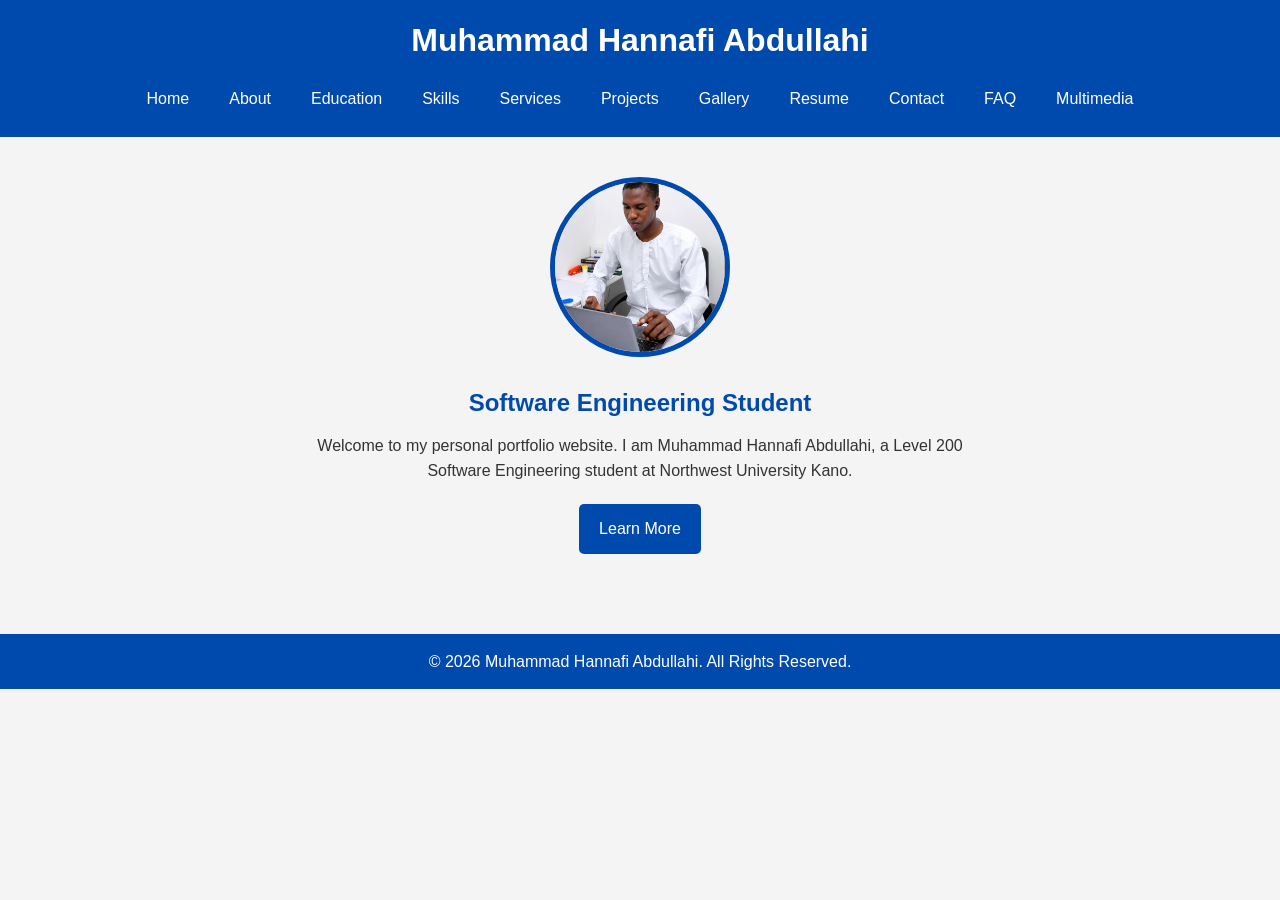
<file: index.html>
<!DOCTYPE html>
<html lang="en">
<head>
    <meta charset="UTF-8">
    <meta name="viewport" content="width=device-width, initial-scale=1.0">
    <title>Muhammad Hannafi Abdullahi | Portfolio</title>
    <link rel="stylesheet" href="css/style.css">
</head>
<body>

<header>
    <h1>Muhammad Hannafi Abdullahi</h1>

    <button class="menu-btn" onclick="toggleMenu()">☰ Menu</button>

    <nav id="menu">
        <a href="index.html">Home</a>
        <a href="about.html">About</a>
        <a href="education.html">Education</a>
        <a href="skills.html">Skills</a>
        <a href="services.html">Services</a>
        <a href="projects.html">Projects</a>
        <a href="gallery.html">Gallery</a>
        <a href="resume.html">Resume</a>
        <a href="contact.html">Contact</a>
        <a href="faq.html">FAQ</a>
        <a href="multimedia.html">Multimedia</a>
    </nav>
</header>

<section class="hero">
    <img src="images/profile.jpg" alt="Profile Picture">

    <h2>Software Engineering Student</h2>

    <p>
        Welcome to my personal portfolio website.
        I am Muhammad Hannafi Abdullahi, a Level 200 Software Engineering student at Northwest University Kano.
    </p>

    <a class="btn" href="about.html">Learn More</a>
</section>

<footer>
    <p>&copy; 2026 Muhammad Hannafi Abdullahi. All Rights Reserved.</p>
</footer>

<script>
function toggleMenu() {
    document.getElementById("menu").classList.toggle("show");
}
</script>

</body>
  </html>
</file>
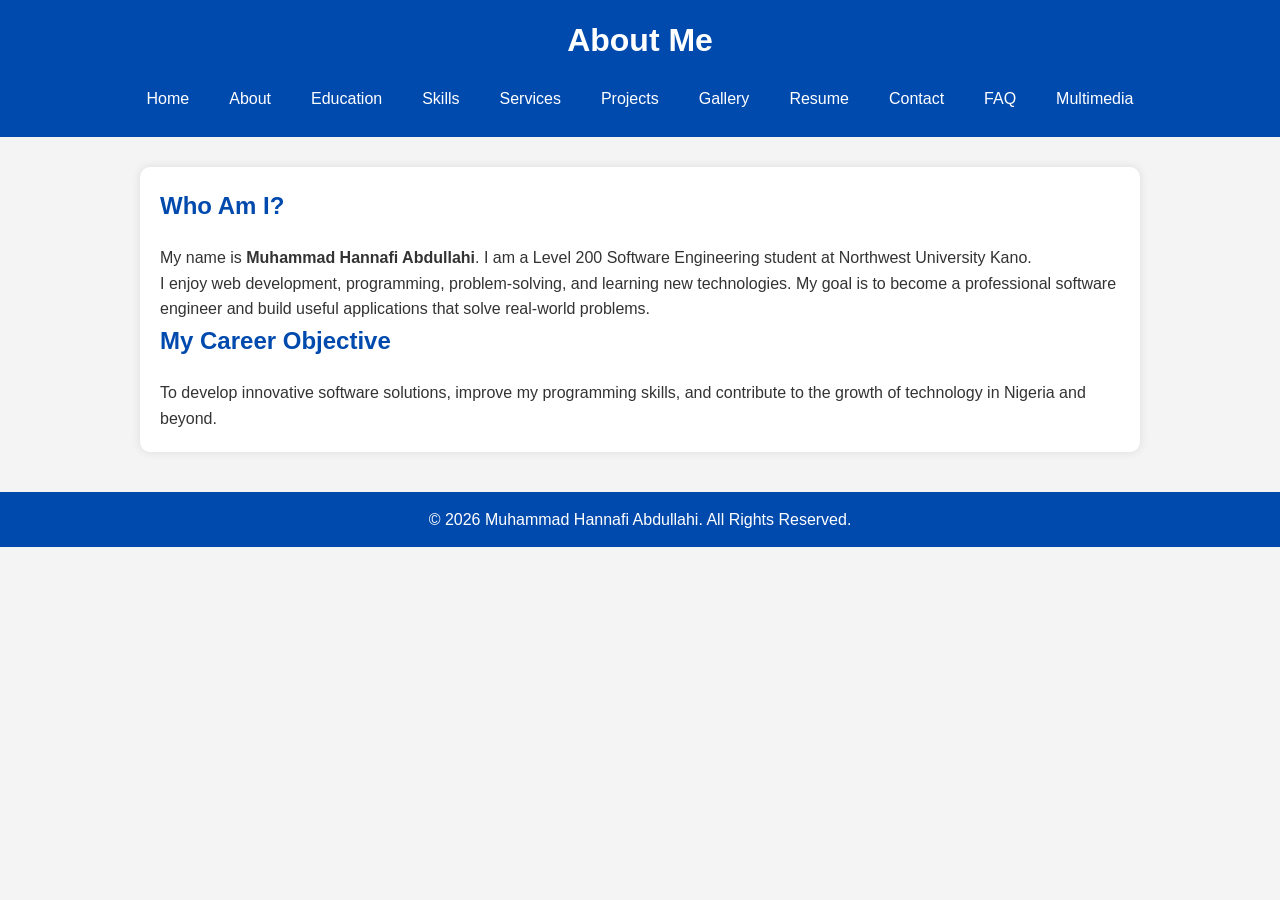
<file: about.html>
<!DOCTYPE html>
<html lang="en">
<head>
<meta charset="UTF-8">
<meta name="viewport" content="width=device-width, initial-scale=1.0">
<title>About Me</title>
<link rel="stylesheet" href="css/style.css">
</head>

<body>

<header>

<h1>About Me</h1>

<button class="menu-btn" onclick="toggleMenu()">☰ Menu</button>

<nav id="menu">
<a href="index.html">Home</a>
<a href="about.html">About</a>
<a href="education.html">Education</a>
<a href="skills.html">Skills</a>
<a href="services.html">Services</a>
<a href="projects.html">Projects</a>
<a href="gallery.html">Gallery</a>
<a href="resume.html">Resume</a>
<a href="contact.html">Contact</a>
<a href="faq.html">FAQ</a>
<a href="multimedia.html">Multimedia</a>
</nav>

</header>

<section class="container">

<h2>Who Am I?</h2>

<p>
My name is <strong>Muhammad Hannafi Abdullahi</strong>. I am a Level 200 Software Engineering student at Northwest University Kano.
</p>

<p>
I enjoy web development, programming, problem-solving, and learning new technologies. My goal is to become a professional software engineer and build useful applications that solve real-world problems.
</p>

<h2>My Career Objective</h2>

<p>
To develop innovative software solutions, improve my programming skills, and contribute to the growth of technology in Nigeria and beyond.
</p>

</section>

<footer>
<p>&copy; 2026 Muhammad Hannafi Abdullahi. All Rights Reserved.</p>
</footer>

<script>
function toggleMenu() {
document.getElementById("menu").classList.toggle("show");
}
</script>

</body>
  </html>
</file>
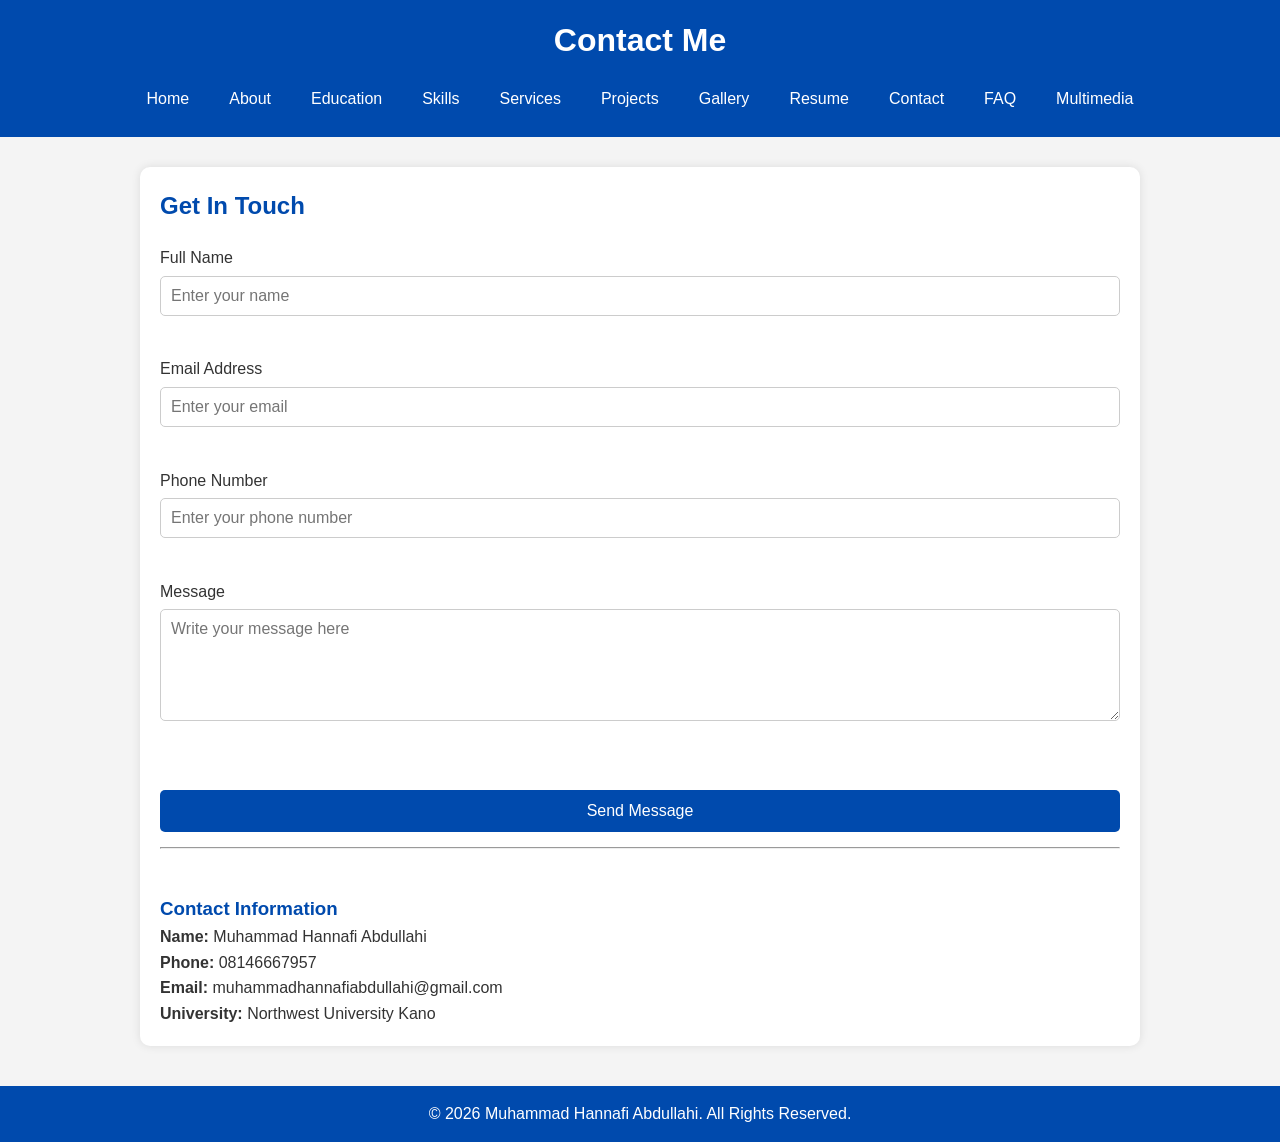
<file: contact.html>
<!DOCTYPE html>
<html lang="en">
<head>
<meta charset="UTF-8">
<meta name="viewport" content="width=device-width, initial-scale=1.0">
<title>Contact</title>
<link rel="stylesheet" href="css/style.css">
</head>

<body>

<header>

<h1>Contact Me</h1>

<button class="menu-btn" onclick="toggleMenu()">☰ Menu</button>

<nav id="menu">
<a href="index.html">Home</a>
<a href="about.html">About</a>
<a href="education.html">Education</a>
<a href="skills.html">Skills</a>
<a href="services.html">Services</a>
<a href="projects.html">Projects</a>
<a href="gallery.html">Gallery</a>
<a href="resume.html">Resume</a>
<a href="contact.html">Contact</a>
<a href="faq.html">FAQ</a>
<a href="multimedia.html">Multimedia</a>
</nav>

</header>

<section class="container">

<h2>Get In Touch</h2>

<form>

<label for="name">Full Name</label><br>
<input type="text" id="name" name="name" placeholder="Enter your name" required><br><br>

<label for="email">Email Address</label><br>
<input type="email" id="email" name="email" placeholder="Enter your email" required><br><br>

<label for="phone">Phone Number</label><br>
<input type="tel" id="phone" name="phone" placeholder="Enter your phone number"><br><br>

<label for="message">Message</label><br>
<textarea id="message" name="message" rows="5" placeholder="Write your message here"></textarea><br><br>

<input type="submit" value="Send Message" class="btn">

</form>

<hr><br>

<h3>Contact Information</h3>

<p><strong>Name:</strong> Muhammad Hannafi Abdullahi</p>

<p><strong>Phone:</strong> 08146667957</p>

<p><strong>Email:</strong> muhammadhannafiabdullahi@gmail.com</p>

<p><strong>University:</strong> Northwest University Kano</p>

</section>

<footer>

<p>&copy; 2026 Muhammad Hannafi Abdullahi. All Rights Reserved.</p>

</footer>

<script>
function toggleMenu(){
document.getElementById("menu").classList.toggle("show");
}
</script>

</body>
</html>
</file>
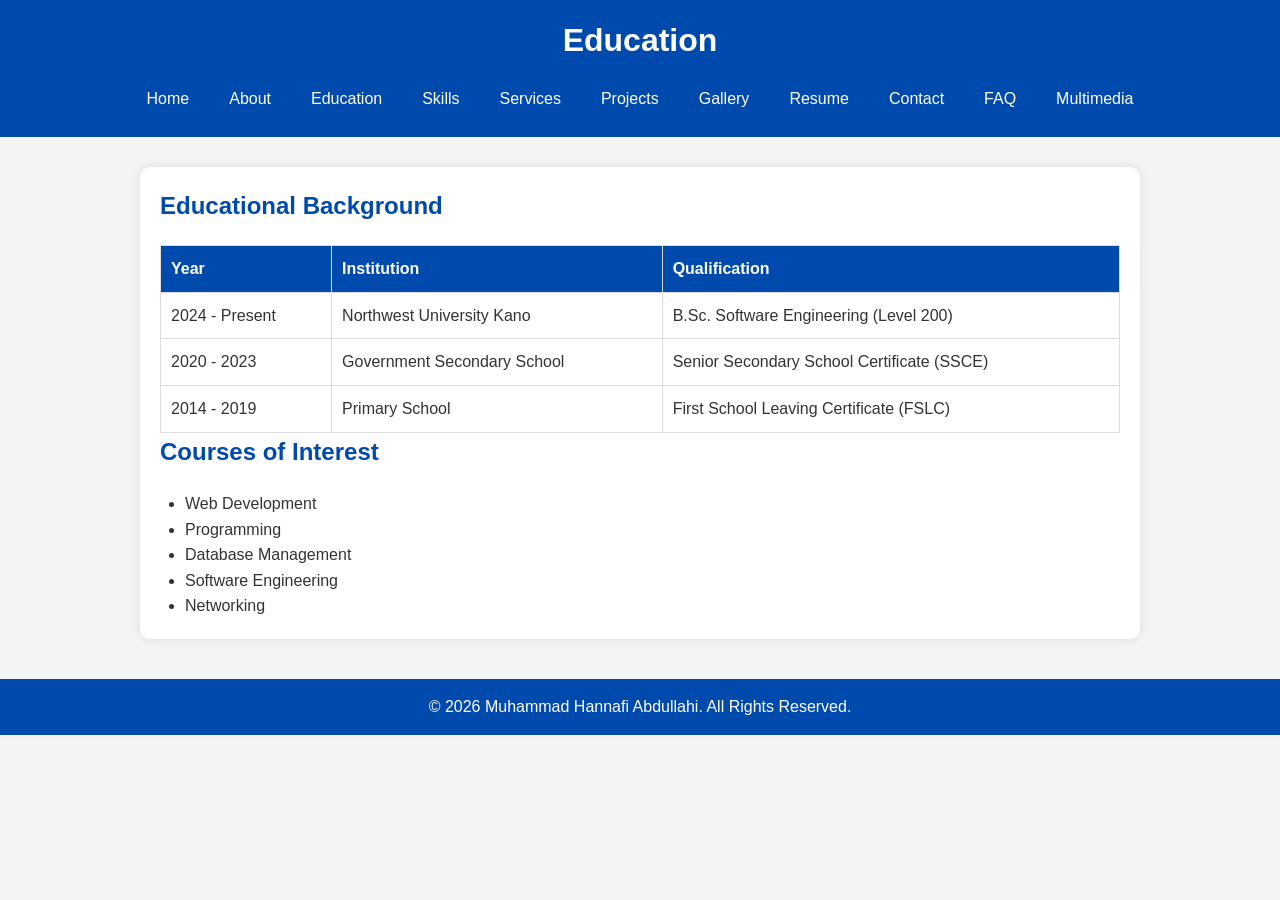
<file: education.html>
<!DOCTYPE html>
<html lang="en">
<head>
<meta charset="UTF-8">
<meta name="viewport" content="width=device-width, initial-scale=1.0">
<title>Education</title>
<link rel="stylesheet" href="css/style.css">
</head>

<body>

<header>

<h1>Education</h1>

<button class="menu-btn" onclick="toggleMenu()">☰ Menu</button>

<nav id="menu">
<a href="index.html">Home</a>
<a href="about.html">About</a>
<a href="education.html">Education</a>
<a href="skills.html">Skills</a>
<a href="services.html">Services</a>
<a href="projects.html">Projects</a>
<a href="gallery.html">Gallery</a>
<a href="resume.html">Resume</a>
<a href="contact.html">Contact</a>
<a href="faq.html">FAQ</a>
<a href="multimedia.html">Multimedia</a>
</nav>

</header>

<section class="container">

<h2>Educational Background</h2>

<table border="1" cellpadding="10" cellspacing="0" width="100%">
<tr>
<th>Year</th>
<th>Institution</th>
<th>Qualification</th>
</tr>

<tr>
<td>2024 - Present</td>
<td>Northwest University Kano</td>
<td>B.Sc. Software Engineering (Level 200)</td>
</tr>

<tr>
<td>2020 - 2023</td>
<td>Government Secondary School</td>
<td>Senior Secondary School Certificate (SSCE)</td>
</tr>

<tr>
<td>2014 - 2019</td>
<td>Primary School</td>
<td>First School Leaving Certificate (FSLC)</td>
</tr>

</table>

<h2>Courses of Interest</h2>

<ul>
<li>Web Development</li>
<li>Programming</li>
<li>Database Management</li>
<li>Software Engineering</li>
<li>Networking</li>
</ul>

</section>

<footer>
<p>&copy; 2026 Muhammad Hannafi Abdullahi. All Rights Reserved.</p>
</footer>

<script>
function toggleMenu() {
document.getElementById("menu").classList.toggle("show");
}
</script>

</body>
  </html>
</file>
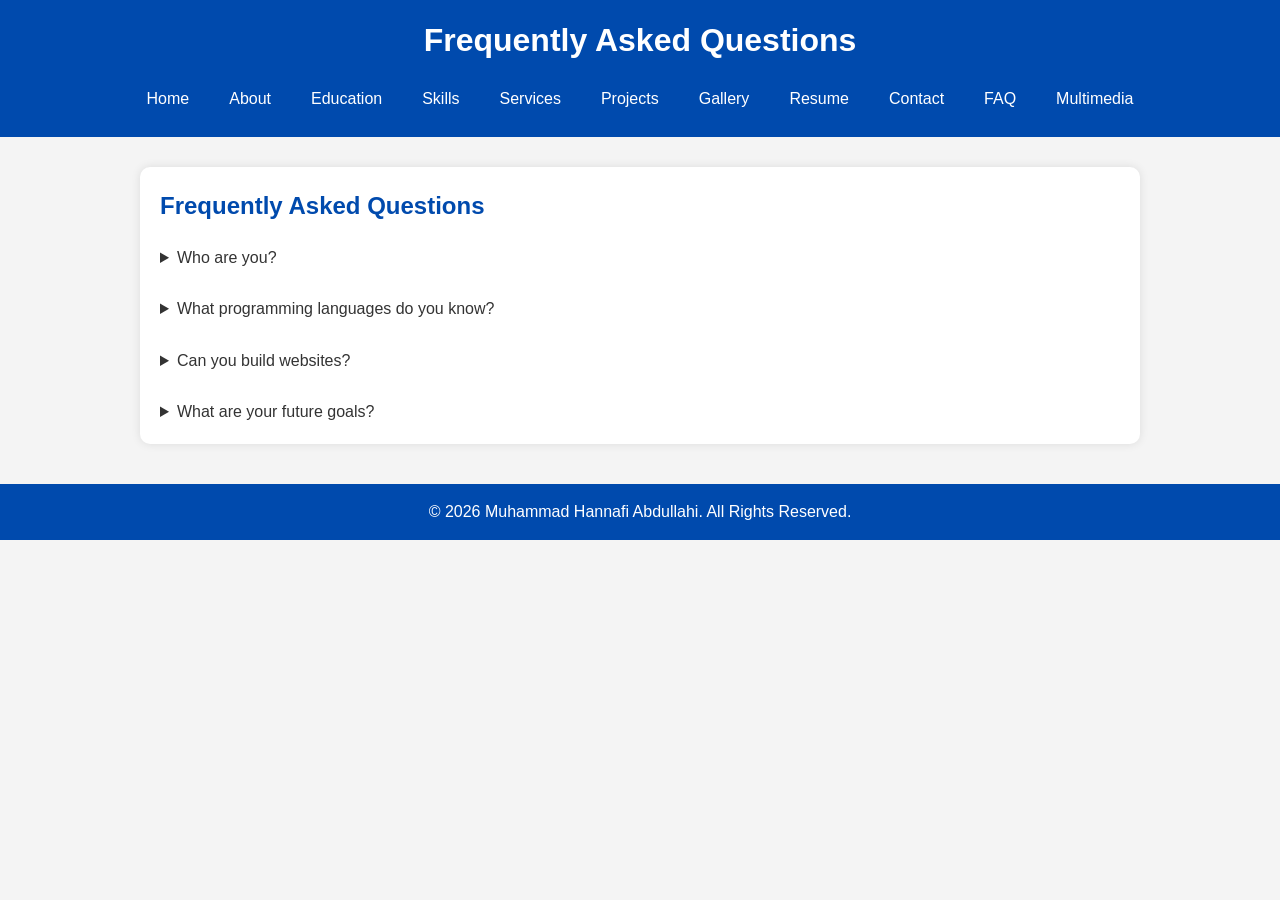
<file: faq.html>
<!DOCTYPE html>
<html lang="en">
<head>
<meta charset="UTF-8">
<meta name="viewport" content="width=device-width, initial-scale=1.0">
<title>FAQ</title>
<link rel="stylesheet" href="css/style.css">
</head>

<body>

<header>

<h1>Frequently Asked Questions</h1>

<button class="menu-btn" onclick="toggleMenu()">☰ Menu</button>

<nav id="menu">
<a href="index.html">Home</a>
<a href="about.html">About</a>
<a href="education.html">Education</a>
<a href="skills.html">Skills</a>
<a href="services.html">Services</a>
<a href="projects.html">Projects</a>
<a href="gallery.html">Gallery</a>
<a href="resume.html">Resume</a>
<a href="contact.html">Contact</a>
<a href="faq.html">FAQ</a>
<a href="multimedia.html">Multimedia</a>
</nav>

</header>

<section class="container">

<h2>Frequently Asked Questions</h2>

<details>
<summary>Who are you?</summary>
<p>My name is Muhammad Hannafi Abdullahi. I am a Software Engineering student at Northwest University Kano.</p>
</details>

<br>

<details>
<summary>What programming languages do you know?</summary>
<p>I am currently learning HTML, CSS, JavaScript and Git/GitHub.</p>
</details>

<br>

<details>
<summary>Can you build websites?</summary>
<p>Yes. I can build responsive websites using HTML, CSS and JavaScript.</p>
</details>

<br>

<details>
<summary>What are your future goals?</summary>
<p>My goal is to become a professional Software Engineer and Full Stack Web Developer.</p>
</details>

</section>

<footer>

<p>&copy; 2026 Muhammad Hannafi Abdullahi. All Rights Reserved.</p>

</footer>

<script>
function toggleMenu(){
document.getElementById("menu").classList.toggle("show");
}
</script>

</body>
</html>
</file>
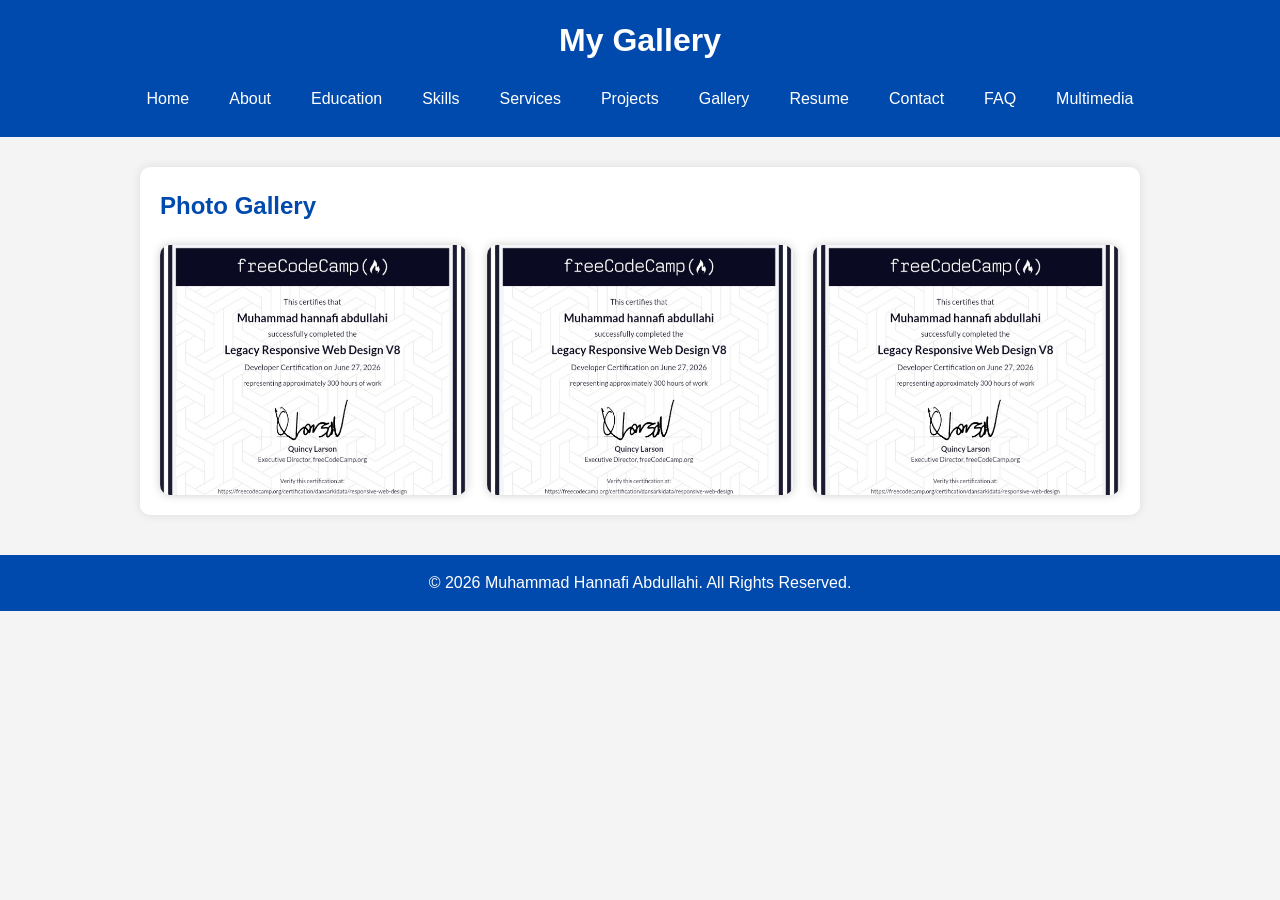
<file: gallery.html>
<!DOCTYPE html>
<html lang="en">
<head>
<meta charset="UTF-8">
<meta name="viewport" content="width=device-width, initial-scale=1.0">
<title>Gallery</title>
<link rel="stylesheet" href="css/style.css">
</head>

<body>

<header>

<h1>My Gallery</h1>

<button class="menu-btn" onclick="toggleMenu()">☰ Menu</button>

<nav id="menu">
<a href="index.html">Home</a>
<a href="about.html">About</a>
<a href="education.html">Education</a>
<a href="skills.html">Skills</a>
<a href="services.html">Services</a>
<a href="projects.html">Projects</a>
<a href="gallery.html">Gallery</a>
<a href="resume.html">Resume</a>
<a href="contact.html">Contact</a>
<a href="faq.html">FAQ</a>
<a href="multimedia.html">Multimedia</a>
</nav>

</header>

<section class="container">

<h2>Photo Gallery</h2>

<div class="gallery">

<img src="images/Images.jpg" alt="Profile Picture">
<img src="images/Images.jpg" alt="Gallery Image">
<img src="images/Images.jpg" alt="Gallery Image">

</div>

</section>

<footer>
<p>&copy; 2026 Muhammad Hannafi Abdullahi. All Rights Reserved.</p>
</footer>

<script>
function toggleMenu() {
    document.getElementById("menu").classList.toggle("show");
}
</script>

</body>
</html>
</file>
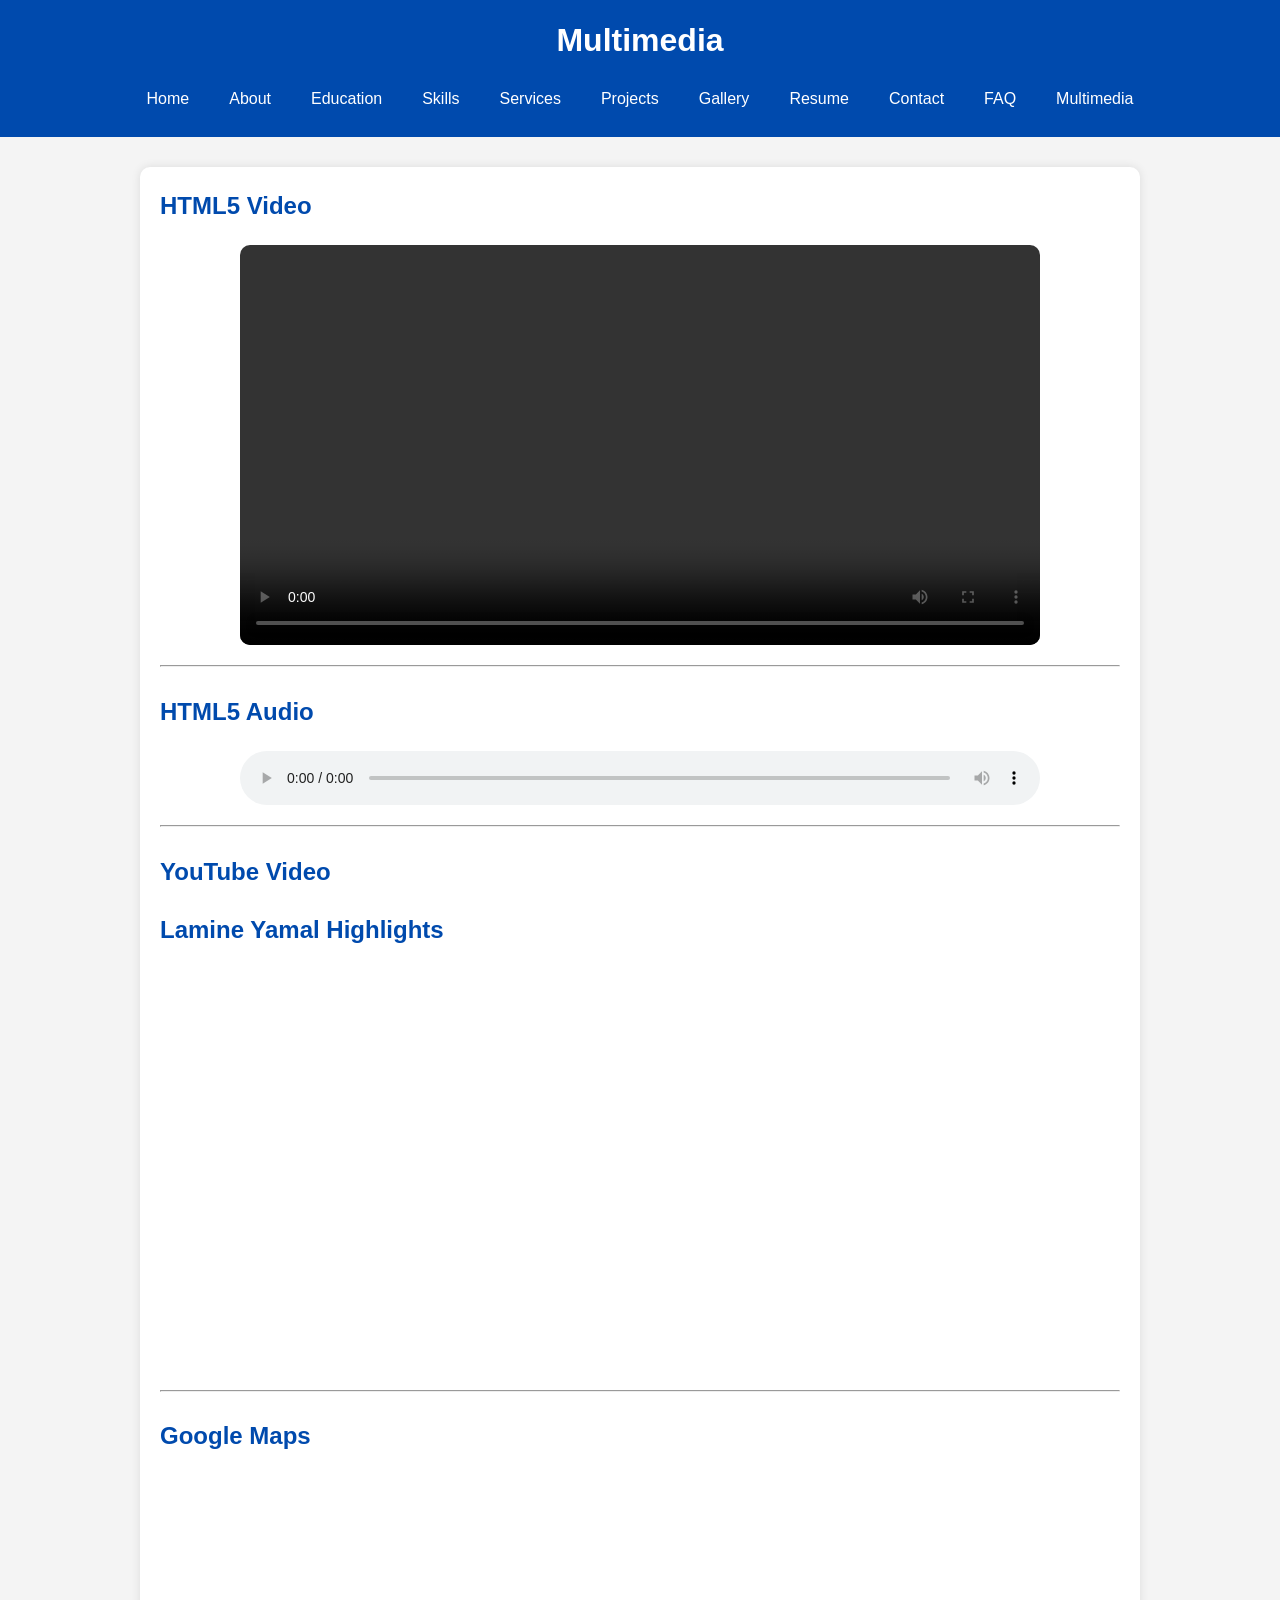
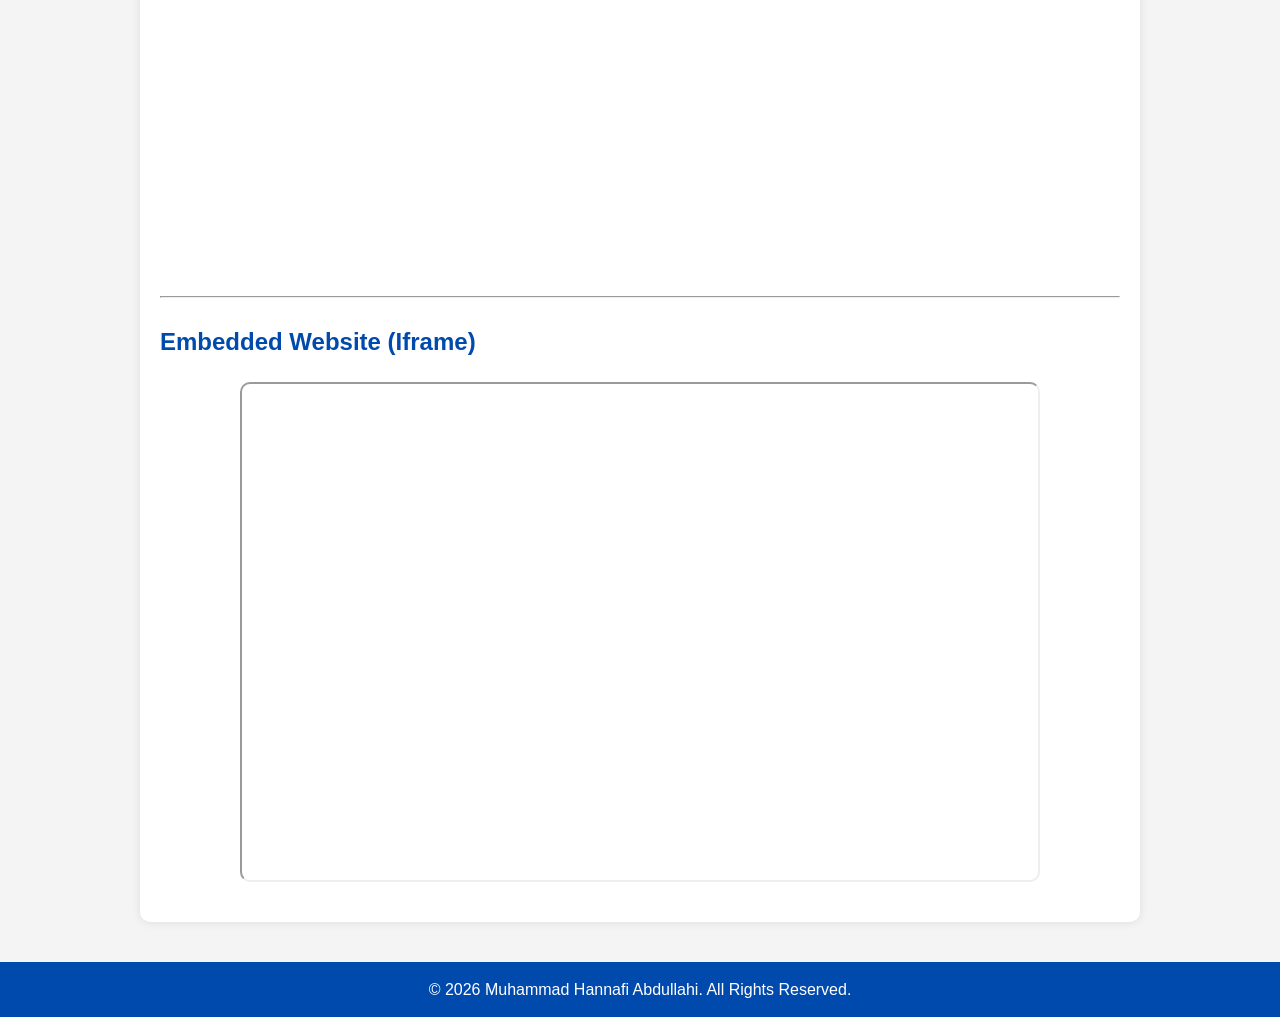
<file: multimedia.html>
<!DOCTYPE html>
<html lang="en">
<head>
<meta charset="UTF-8">
<meta name="viewport" content="width=device-width, initial-scale=1.0">
<title>Multimedia</title>
<link rel="stylesheet" href="css/style.css">
</head>

<body>

<header>

<h1>Multimedia</h1>

<button class="menu-btn" onclick="toggleMenu()">☰ Menu</button>

<nav id="menu">
<a href="index.html">Home</a>
<a href="about.html">About</a>
<a href="education.html">Education</a>
<a href="skills.html">Skills</a>
<a href="services.html">Services</a>
<a href="projects.html">Projects</a>
<a href="gallery.html">Gallery</a>
<a href="resume.html">Resume</a>
<a href="contact.html">Contact</a>
<a href="faq.html">FAQ</a>
<a href="multimedia.html">Multimedia</a>
</nav>

</header>

<section class="container">

<h2>HTML5 Video</h2>

<video width="100%" controls>
<source src="videos/myvideo.mp4" type="video/mp4">
Your browser does not support the video tag.
</video>

<hr><br>

<h2>HTML5 Audio</h2>

<audio controls>
<source src="audio/myaudio.mp3" type="audio/mpeg">
Your browser does not support the audio element.
</audio>

<hr><br>

<h2>YouTube Video</h2>

<h2>Lamine Yamal Highlights</h2>

<iframe
    width="100%"
    height="400"
    src="https://www.youtube.com/embed/p_aSpG4jZSU"
    title="Lamine Yamal Highlights"
    frameborder="0"
    allow="accelerometer; autoplay; clipboard-write; encrypted-media; gyroscope; picture-in-picture"
    allowfullscreen>
</iframe>

<hr><br>

 <h2>Google Maps</h2>

<iframe
src="https://www.google.com/maps?q=Northwest%20University%20Kano&output=embed"
width="100%"
height="400"
style="border:0;"
allowfullscreen=""
loading="lazy">
</iframe>

<hr><br>

<h2>Embedded Website (Iframe)</h2>

<iframe
src="https://dansarkidata.com.ng"
width="100%"
height="500"
title="Wikipedia">
</iframe>

</section>

<footer>
<p>&copy; 2026 Muhammad Hannafi Abdullahi. All Rights Reserved.</p>
</footer>

<script>
function toggleMenu(){
document.getElementById("menu").classList.toggle("show");
}
</script>

</body>
</html>
</file>
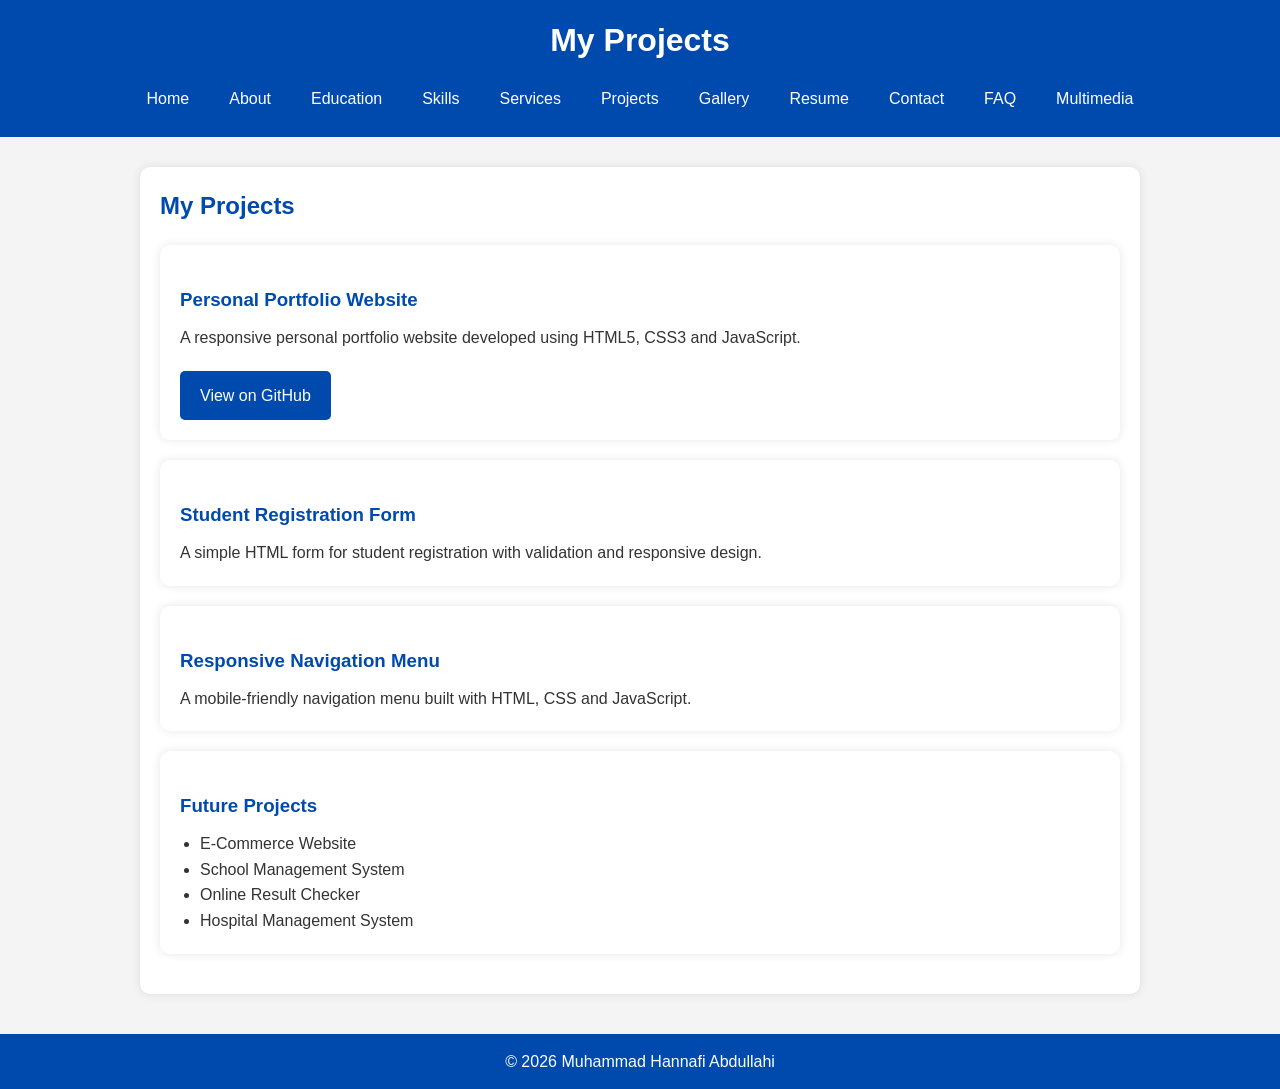
<file: projects.html>
<!DOCTYPE html>
<html lang="en">
<head>
<meta charset="UTF-8">
<meta name="viewport" content="width=device-width, initial-scale=1.0">
<title>Projects</title>
<link rel="stylesheet" href="css/style.css">
</head>

<body>

<header>

<h1>My Projects</h1>

<button class="menu-btn" onclick="toggleMenu()">☰ Menu</button>

<nav id="menu">
<a href="index.html">Home</a>
<a href="about.html">About</a>
<a href="education.html">Education</a>
<a href="skills.html">Skills</a>
<a href="services.html">Services</a>
<a href="projects.html">Projects</a>
<a href="gallery.html">Gallery</a>
<a href="resume.html">Resume</a>
<a href="contact.html">Contact</a>
<a href="faq.html">FAQ</a>
<a href="multimedia.html">Multimedia</a>
</nav>

</header>

<section class="container">

<h2>My Projects</h2>

<div class="project-card">
<h3>Personal Portfolio Website</h3>
<p>
A responsive personal portfolio website developed using HTML5, CSS3 and JavaScript.
</p>

<a class="btn" href="https://github.com/portabledata" target="_blank">
View on GitHub
</a>

</div>

<div class="project-card">

<h3>Student Registration Form</h3>

<p>
A simple HTML form for student registration with validation and responsive design.
</p>

</div>

<div class="project-card">

<h3>Responsive Navigation Menu</h3>

<p>
A mobile-friendly navigation menu built with HTML, CSS and JavaScript.
</p>

</div>

<div class="project-card">

<h3>Future Projects</h3>

<ul>
<li>E-Commerce Website</li>
<li>School Management System</li>
<li>Online Result Checker</li>
<li>Hospital Management System</li>
</ul>

</div>

</section>

<footer>

<p>&copy; 2026 Muhammad Hannafi Abdullahi</p>

</footer>

<script>
function toggleMenu() {
document.getElementById("menu").classList.toggle("show");
}
</script>

</body>
</html>
</file>
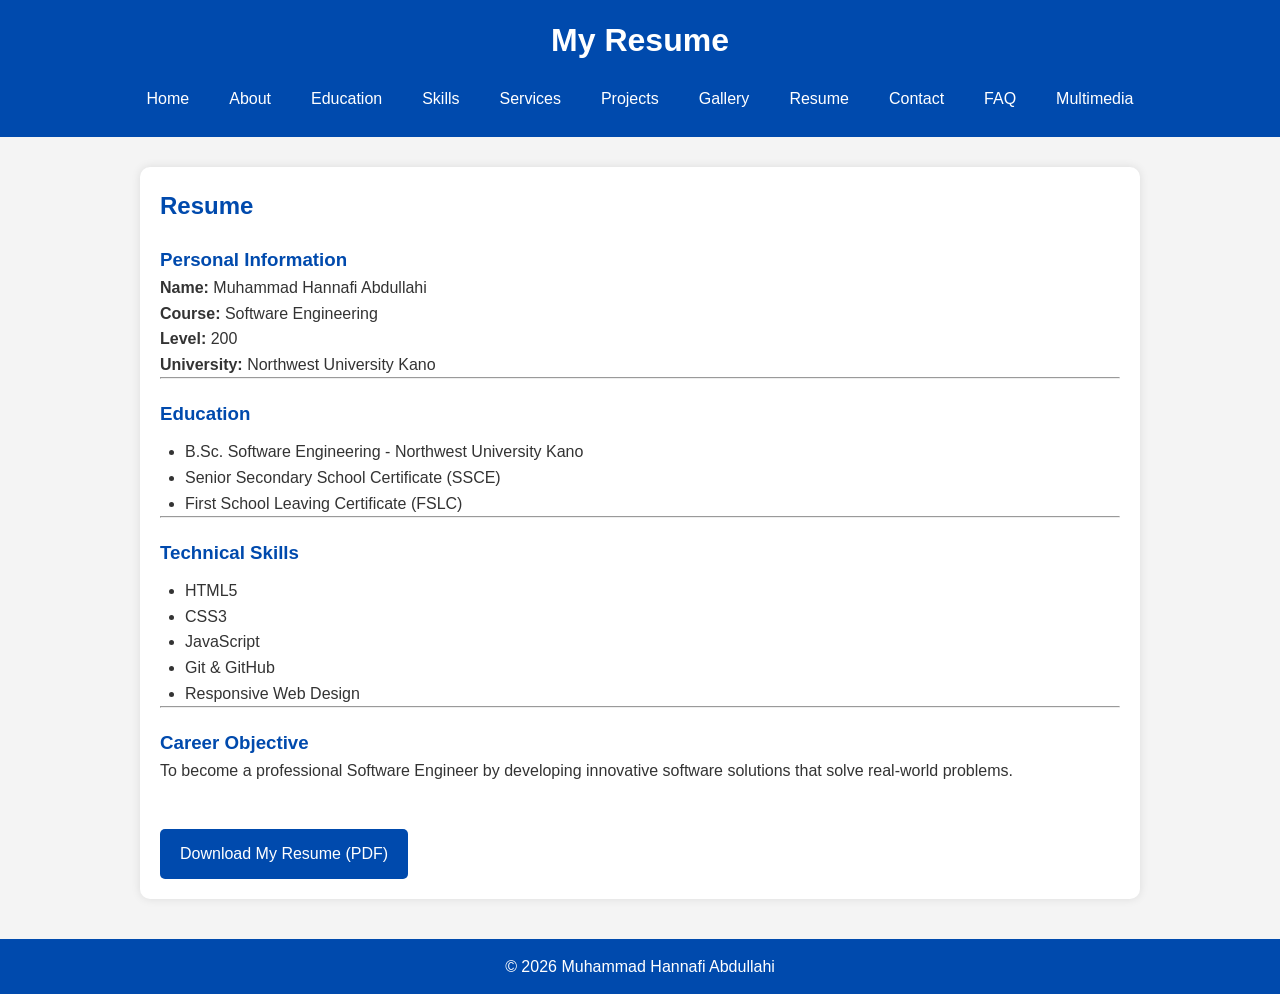
<file: resume.html>
<!DOCTYPE html>
<html lang="en">
<head>
<meta charset="UTF-8">
<meta name="viewport" content="width=device-width, initial-scale=1.0">
<title>Resume</title>
<link rel="stylesheet" href="css/style.css">
</head>

<body>

<header>

<h1>My Resume</h1>

<button class="menu-btn" onclick="toggleMenu()">☰ Menu</button>

<nav id="menu">
<a href="index.html">Home</a>
<a href="about.html">About</a>
<a href="education.html">Education</a>
<a href="skills.html">Skills</a>
<a href="services.html">Services</a>
<a href="projects.html">Projects</a>
<a href="gallery.html">Gallery</a>
<a href="resume.html">Resume</a>
<a href="contact.html">Contact</a>
<a href="faq.html">FAQ</a>
<a href="multimedia.html">Multimedia</a>
</nav>

</header>

<section class="container">

<h2>Resume</h2>

<h3>Personal Information</h3>

<p><strong>Name:</strong> Muhammad Hannafi Abdullahi</p>

<p><strong>Course:</strong> Software Engineering</p>

<p><strong>Level:</strong> 200</p>

<p><strong>University:</strong> Northwest University Kano</p>

<hr>

<h3>Education</h3>

<ul>
<li>B.Sc. Software Engineering - Northwest University Kano</li>
<li>Senior Secondary School Certificate (SSCE)</li>
<li>First School Leaving Certificate (FSLC)</li>
</ul>

<hr>

<h3>Technical Skills</h3>

<ul>
<li>HTML5</li>
<li>CSS3</li>
<li>JavaScript</li>
<li>Git & GitHub</li>
<li>Responsive Web Design</li>
</ul>

<hr>

<h3>Career Objective</h3>

<p>
To become a professional Software Engineer by developing innovative software solutions that solve real-world problems.
</p>

<br>

<a class="btn" href="resume.pdf" download>Download My Resume (PDF)</a>

</section>

<footer>

<p>&copy; 2026 Muhammad Hannafi Abdullahi</p>

</footer>

<script>
function toggleMenu(){
document.getElementById("menu").classList.toggle("show");
}
</script>

</body>
</html>
</file>
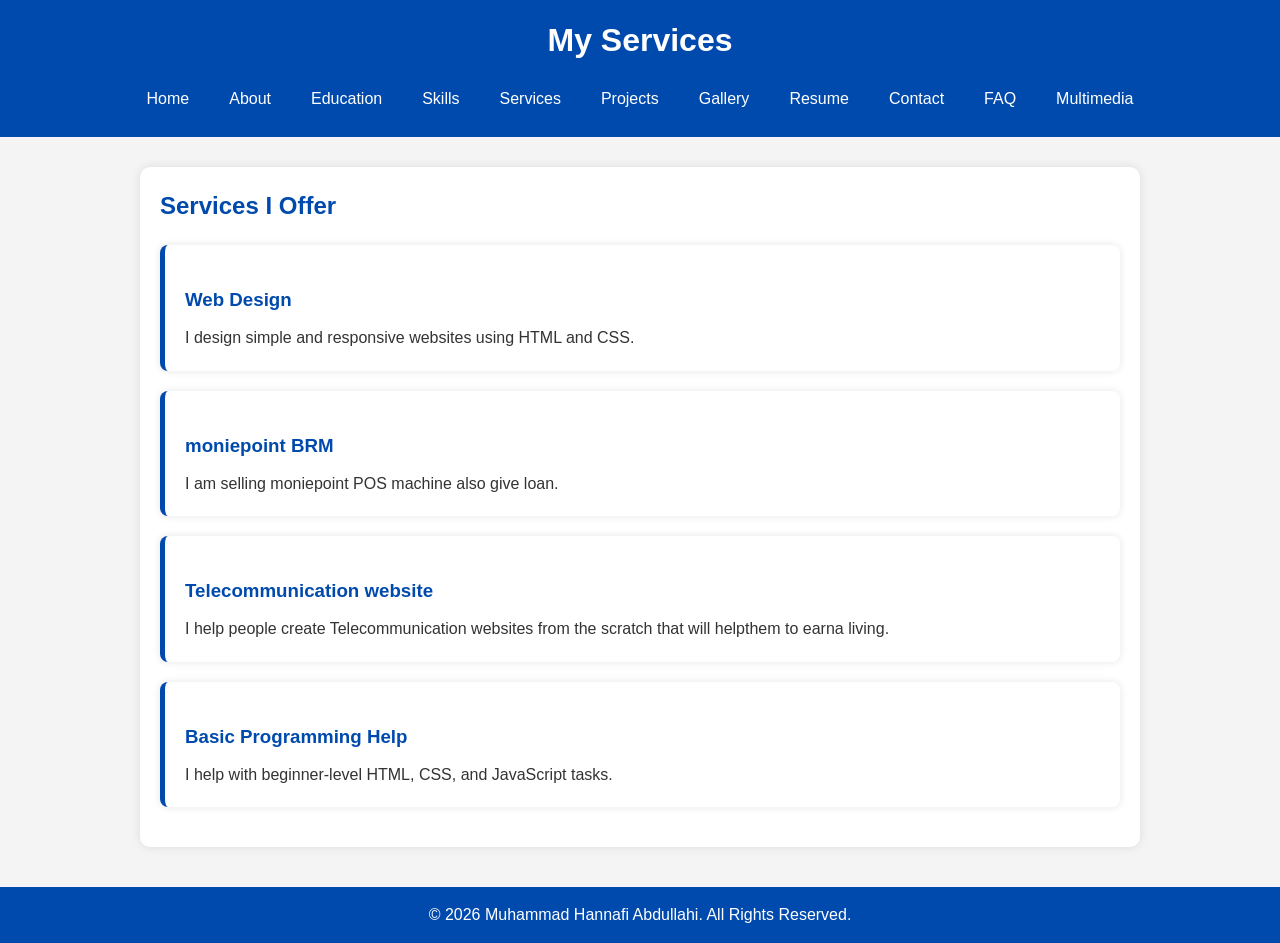
<file: services.html>
<!DOCTYPE html>
<html lang="en">
<head>
<meta charset="UTF-8">
<meta name="viewport" content="width=device-width, initial-scale=1.0">
<title>Services</title>
<link rel="stylesheet" href="css/style.css">
</head>
<body>

<header>
<h1>My Services</h1>

<button class="menu-btn" onclick="toggleMenu()">☰ Menu</button>

<nav id="menu">
<a href="index.html">Home</a>
<a href="about.html">About</a>
<a href="education.html">Education</a>
<a href="skills.html">Skills</a>
<a href="services.html">Services</a>
<a href="projects.html">Projects</a>
<a href="gallery.html">Gallery</a>
<a href="resume.html">Resume</a>
<a href="contact.html">Contact</a>
<a href="faq.html">FAQ</a>
<a href="multimedia.html">Multimedia</a>
</nav>
</header>

<section class="container">
<h2>Services I Offer</h2>

<div class="service-card">
<h3>Web Design</h3>
<p>I design simple and responsive websites using HTML and CSS.</p>
</div>

<div class="service-card">
<h3>moniepoint BRM</h3>
<p>I am selling moniepoint POS machine also give loan.</p>
</div>

<div class="service-card">
<h3>Telecommunication website</h3>
<p>I help people create Telecommunication websites from the scratch that will helpthem to earna living.</p>
</div>

<div class="service-card">
<h3>Basic Programming Help</h3>
<p>I help with beginner-level HTML, CSS, and JavaScript tasks.</p>
</div>
</section>

<footer>
<p>&copy; 2026 Muhammad Hannafi Abdullahi. All Rights Reserved.</p>
</footer>

<script>
function toggleMenu() {
  document.getElementById("menu").classList.toggle("show");
}
</script>

</body>
</html>
</file>
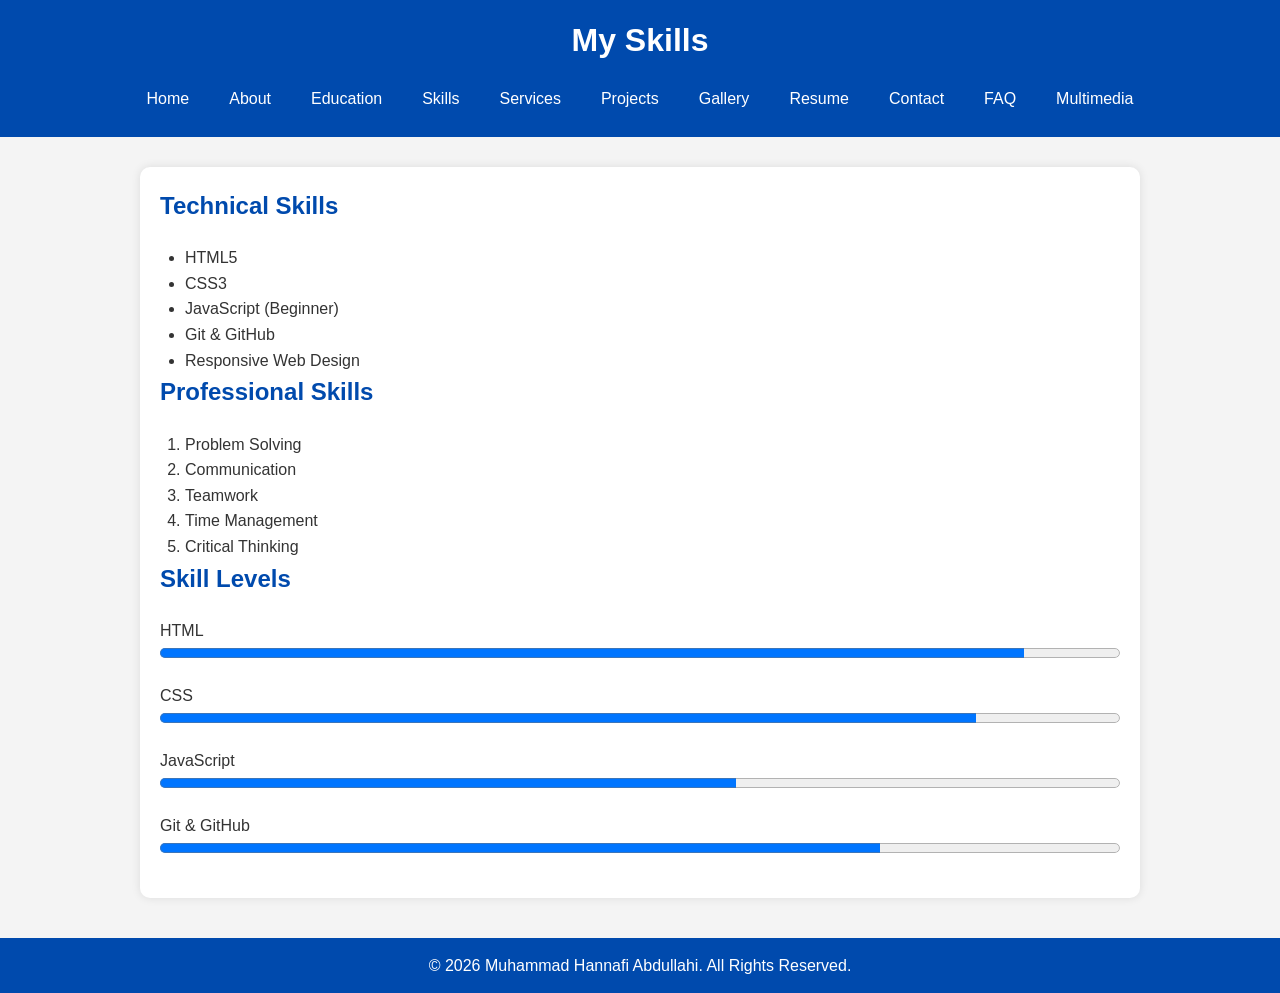
<file: skills.html>
<!DOCTYPE html>
<html lang="en">
<head>
<meta charset="UTF-8">
<meta name="viewport" content="width=device-width, initial-scale=1.0">
<title>Skills</title>
<link rel="stylesheet" href="css/style.css">
</head>

<body>

<header>

<h1>My Skills</h1>

<button class="menu-btn" onclick="toggleMenu()">☰ Menu</button>

<nav id="menu">
<a href="index.html">Home</a>
<a href="about.html">About</a>
<a href="education.html">Education</a>
<a href="skills.html">Skills</a>
<a href="services.html">Services</a>
<a href="projects.html">Projects</a>
<a href="gallery.html">Gallery</a>
<a href="resume.html">Resume</a>
<a href="contact.html">Contact</a>
<a href="faq.html">FAQ</a>
<a href="multimedia.html">Multimedia</a>
</nav>

</header>

<section class="container">

<h2>Technical Skills</h2>

<ul>
<li>HTML5</li>
<li>CSS3</li>
<li>JavaScript (Beginner)</li>
<li>Git & GitHub</li>
<li>Responsive Web Design</li>
</ul>

<h2>Professional Skills</h2>

<ol>
<li>Problem Solving</li>
<li>Communication</li>
<li>Teamwork</li>
<li>Time Management</li>
<li>Critical Thinking</li>
</ol>

<h2>Skill Levels</h2>

<p>HTML</p>
<progress value="90" max="100"></progress>

<p>CSS</p>
<progress value="85" max="100"></progress>

<p>JavaScript</p>
<progress value="60" max="100"></progress>

<p>Git & GitHub</p>
<progress value="75" max="100"></progress>

</section>

<footer>
<p>&copy; 2026 Muhammad Hannafi Abdullahi. All Rights Reserved.</p>
</footer>

<script>
function toggleMenu() {
document.getElementById("menu").classList.toggle("show");
}
</script>

</body>
  </html>
</file>
<file: css/style.css>
/* RESET */
*{
    margin:0;
    padding:0;
    box-sizing:border-box;
    font-family:Arial, sans-serif;
}

/* BODY */
body{
    background:#f4f4f4;
    color:#333;
    line-height:1.6;
}

/* HEADER */
header{
    background:#004aad;
    color:white;
    padding:15px;
    text-align:center;
}

header h1{
    margin-bottom:10px;
}

/* NAVIGATION */
nav{
    display:flex;
    justify-content:center;
    flex-wrap:wrap;
    gap:10px;
}

nav a{
    color:white;
    text-decoration:none;
    padding:10px 15px;
    border-radius:5px;
    transition:0.3s;
}

nav a:hover{
    background:white;
    color:#004aad;
}

/* MENU BUTTON */
.menu-btn{
    display:none;
    background:white;
    color:#004aad;
    border:none;
    padding:10px;
    margin:10px auto;
    cursor:pointer;
    font-size:18px;
    border-radius:5px;
}

/* HERO SECTION */
.hero{
    text-align:center;
    padding:40px 20px;
}

.hero img{
    width:180px;
    height:180px;
    border-radius:50%;
    border:5px solid #004aad;
    object-fit:cover;
    margin-bottom:20px;
}

.hero h2{
    color:#004aad;
    margin-bottom:10px;
}

.hero p{
    max-width:700px;
    margin:auto;
}

/* BUTTON */
.btn{
    display:inline-block;
    margin-top:20px;
    background:#004aad;
    color:white;
    padding:12px 20px;
    text-decoration:none;
    border-radius:5px;
}

.btn:hover{
    background:#003080;
}

/* CONTAINER */
.container{
    width:90%;
    max-width:1000px;
    margin:30px auto;
    background:white;
    padding:20px;
    border-radius:10px;
    box-shadow:0 0 10px rgba(0,0,0,0.1);
}

.container h2{
    color:#004aad;
    margin-bottom:20px;
}

.container h3{
    color:#004aad;
    margin-top:20px;
}

/* TABLE */
table{
    width:100%;
    border-collapse:collapse;
    margin-top:20px;
}

table th,
table td{
    border:1px solid #ddd;
    padding:10px;
    text-align:left;
}

table th{
    background:#004aad;
    color:white;
}

/* LISTS */
ul,
ol{
    margin-left:25px;
    margin-top:10px;
}

/* PROGRESS BAR */
progress{
    width:100%;
    height:20px;
    margin-bottom:15px;
}

/* SERVICE CARD */
.service-card{
    background:white;
    padding:20px;
    margin:20px 0;
    border-left:5px solid #004aad;
    border-radius:8px;
    box-shadow:0 0 8px rgba(0,0,0,0.1);
}

.service-card h3{
    color:#004aad;
    margin-bottom:10px;
}

/* PROJECT CARD */
.project-card{
    background:#fff;
    padding:20px;
    margin:20px 0;
    border-radius:10px;
    box-shadow:0 0 10px rgba(0,0,0,.1);
}

.project-card h3{
    color:#004aad;
    margin-bottom:10px;
}

.project-card ul{
    margin-left:20px;
}

/* GALLERY */
.gallery{
    display:grid;
    grid-template-columns:repeat(auto-fit,minmax(220px,1fr));
    gap:20px;
    margin-top:20px;
}

.gallery img{
    width:100%;
    height:250px;
    object-fit:cover;
    border-radius:10px;
    box-shadow:0 0 10px rgba(0,0,0,.2);
    transition:.3s;
}

.gallery img:hover{
    transform:scale(1.05);
}

/* FORM */
form input,
form textarea{
    width:100%;
    padding:10px;
    margin-top:5px;
    margin-bottom:15px;
    border:1px solid #ccc;
    border-radius:5px;
    font-size:16px;
}

form input[type="submit"]{
    background:#004aad;
    color:white;
    border:none;
    cursor:pointer;
}

form input[type="submit"]:hover{
    background:#003080;
}

/* MULTIMEDIA */
video,
audio,
iframe{
    width:100%;
    max-width:800px;
    display:block;
    margin:20px auto;
    border-radius:10px;
}

/* FOOTER */
footer{
    background:#004aad;
    color:white;
    text-align:center;
    padding:15px;
    margin-top:40px;
}

/* MOBILE RESPONSIVE */
@media (max-width:768px){

.menu-btn{
display:block;
}

nav{
display:none;
flex-direction:column;
width:100%;
}

nav.show{
display:flex;
}

nav a{
padding:12px;
border-top:1px solid rgba(255,255,255,.3);
}

.hero img{
width:150px;
height:150px;
}

table{
display:block;
overflow-x:auto;
}

}
</file>
